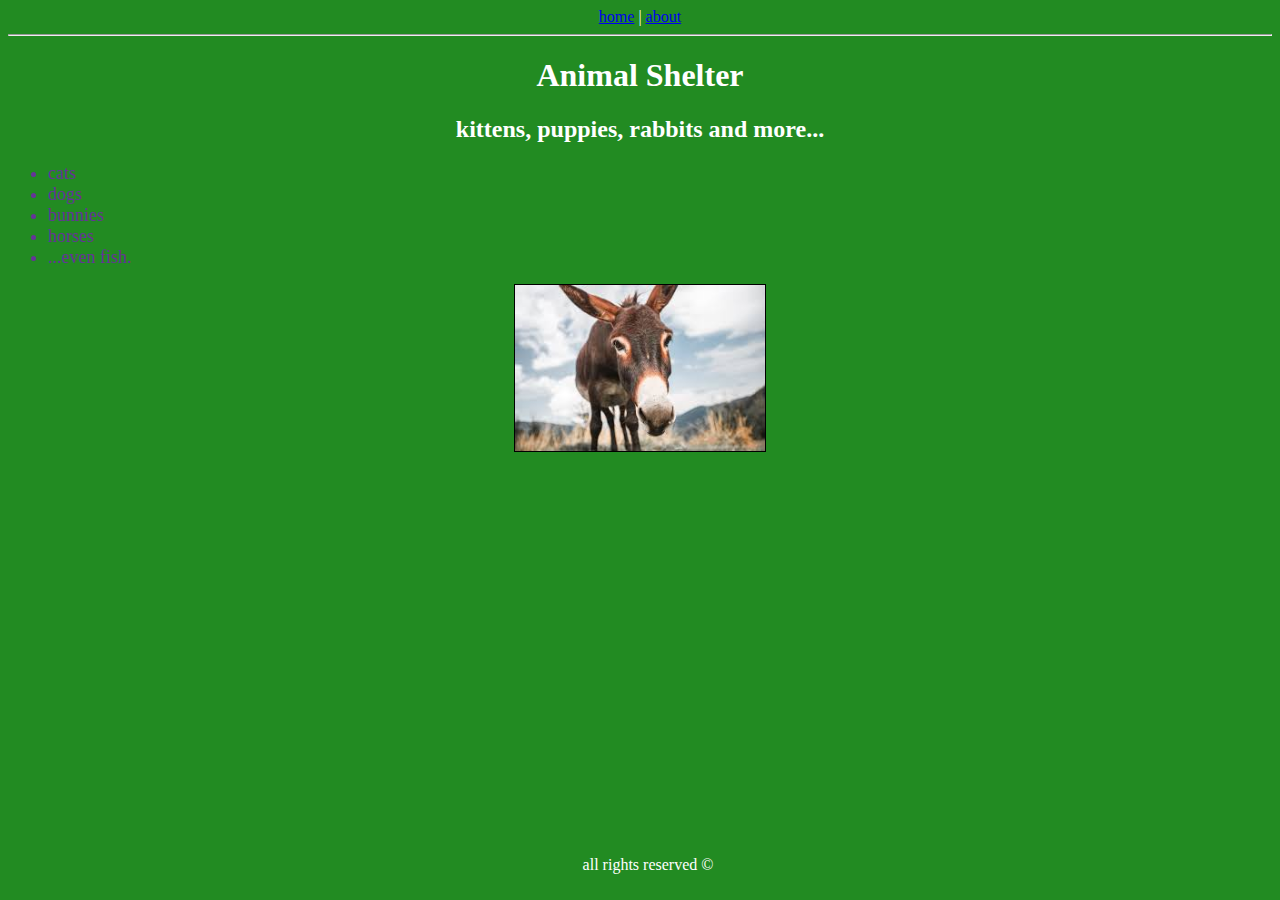
<file: index.html>
<!DOCTYPE html>
<html lang="en">
<head>
    <meta charset="UTF-8">
    <meta name="viewport" content="width=device-width, initial-scale=1.0">
    <title>Shelter</title>
    <link rel="stylesheet" href="style.css">
</head>
<body>
    <a href="index.html">home</a>
    <span>|</span>
    <a href="about.html">about</a>
    <hr>
    <h1>Animal Shelter</h1>
    <h2>kittens, puppies, rabbits and more...</h2>
    <ul>
        <li>cats</li>
        <li>dogs</li>
        <li>bunnies</li>
        <li>horses</li>
        <li>...even fish.</li>
    </ul>
    <img class="home-image" src="assets/donkey.jpeg">
    <div class="copyrights">
        <p>all rights reserved &copy;</p>
    </div>
</body>
</html>
</file>
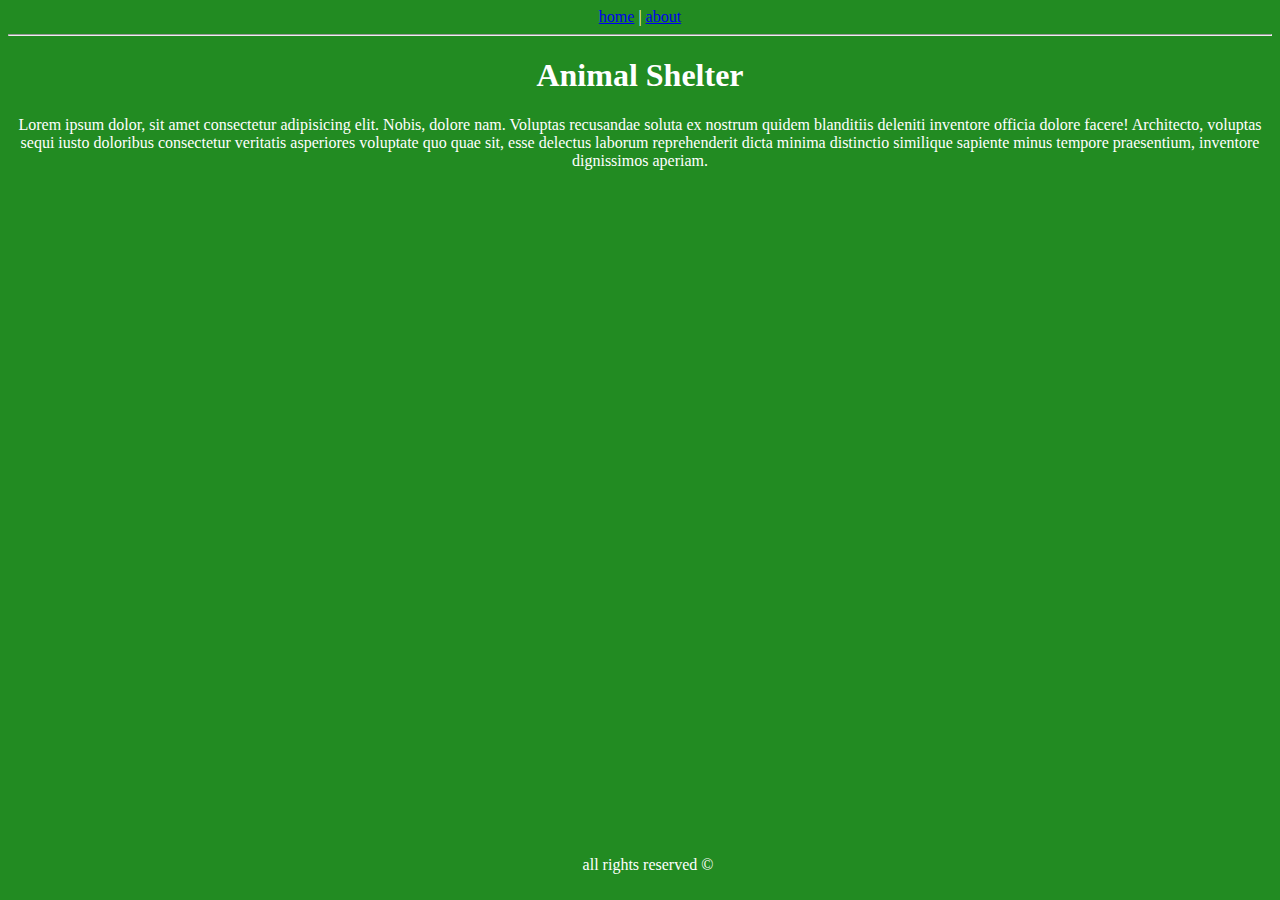
<file: about.html>
<!DOCTYPE html>
<html lang="en">
<head>
    <meta charset="UTF-8">
    <meta name="viewport" content="width=device-width, initial-scale=1.0">
    <title>About</title>
    <link rel="stylesheet" href="style.css">
</head>
<body>
    <a href="index.html">home</a>
    <span>|</span>
    <a href="about.html">about</a>
    <hr>
    <h1>Animal Shelter</h1>
    <p>Lorem ipsum dolor, sit amet consectetur adipisicing elit. Nobis, dolore nam. Voluptas recusandae soluta ex nostrum quidem blanditiis deleniti inventore officia dolore facere! Architecto, voluptas sequi iusto doloribus consectetur veritatis asperiores voluptate quo quae sit, esse delectus laborum reprehenderit dicta minima distinctio similique sapiente minus tempore praesentium, inventore dignissimos aperiam.</p>
    <div class="copyrights">
        <p>all rights reserved &copy;</p>
    </div>
</body>
</html>
</file>
<file: style.css>
body{
    background-color: forestgreen;
    color: white;
    text-align: center;
}
ul>li{
    color:rebeccapurple;
    font-size: large;
    text-align: left;
}
.home-image{
    width: 250px;
    border: 1px solid black;
}
.copyrights{
    position: absolute;
    bottom: 10px;
    width: 100%;
}
</file>
